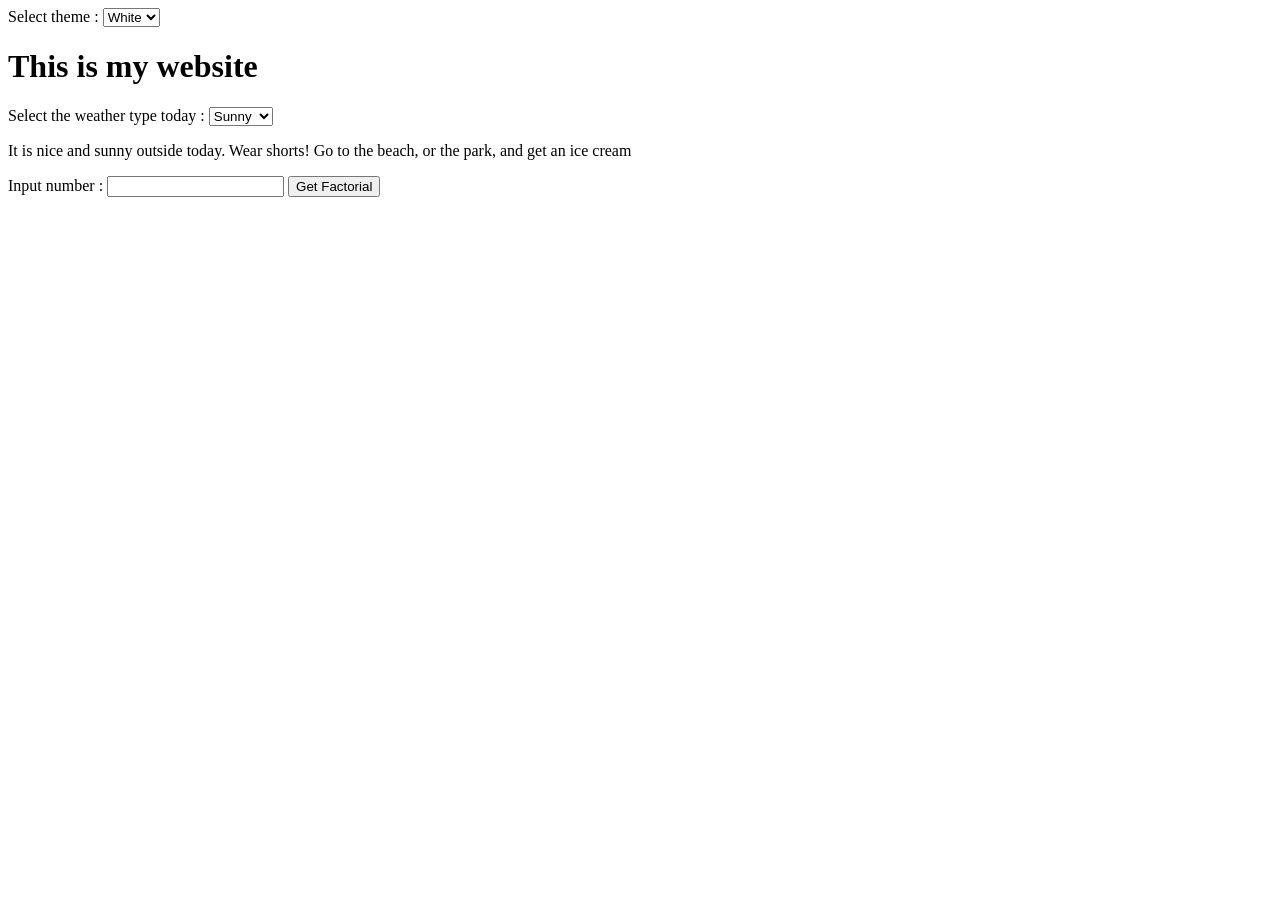
<file: index.html>
<!DOCTYPE html>
<html lang="en">
  <head>
    <meta charset="UTF-8" />
    <meta http-equiv="X-UA-Compatible" content="IE=edge" />
    <meta name="viewport" content="width=device-width, initial-scale=1.0" />
    <title>Document</title>
  </head>

  <!-- Isi Konten dari Website -->
  <body id="konten">
    <!-- Membuat Form Pemilihan Tema Gelap/Terang-->
    <form>
      <label for="tema">Select theme :</label>
      <select name="tema" id="tema" onchange="pilihtema()">
        <option value="terang">White</option>
        <option value="gelap">Dark</option>
      </select>
    </form>
    <h1>This is my website</h1>

    <!-- Membuat Form Pemilihan Cuaca-->
    <form>
      <label for="cuaca">Select the weather type today : </label>
      <select name="cuaca" id="cuaca" onchange="kondisi()">
        <option value="cerah">Sunny</option>
        <option value="hujan">Rainny</option>
      </select>
    </form>
    <p id="kalimat">It is nice and sunny outside today. Wear shorts! Go to the beach, or the park, and get an ice cream</p>

    <!-- Membuat Form untuk memasukkan angka yang akan dilakukan Faktorial-->
    <form onsubmit="return false">
      <label for="bilangan">Input number :</label>
      <input type="number" name="bilangan" id="bilangan" required />
      <button onclick="faktorial()">Get Factorial</button>
    </form>
    <p id="hasil"></p>

    <script src="javascript.js"></script>
  </body>
</html>
</file>
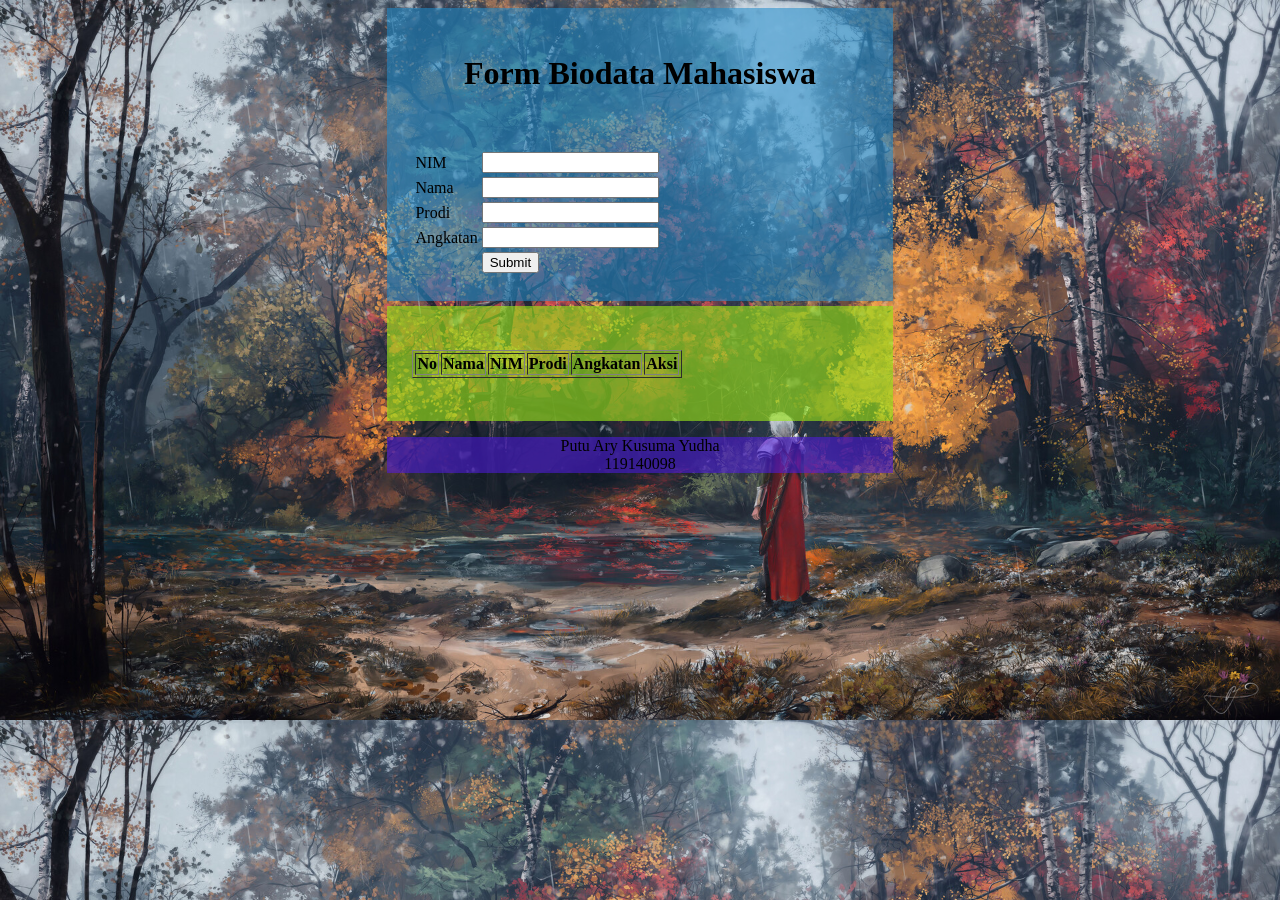
<file: pertemuan4/index.html>
<!DOCTYPE html>
<html lang="en">
  <head>
    <meta charset="UTF-8" />
    <meta name="viewport" content="width=device-width, initial-scale=1.0" />
    <title>Form Mahasiswa</title>
    <link rel="shortcut icon" href="https://www.gstatic.com/images/branding/product/2x/forms_2020q4_48dp.png" type="image/x-icon" />
    <script type="text/javascript" src="jquery-3.5.1.min.js"></script>
    <script type="text/javascript" src="javascript.js"></script>
    <link rel="stylesheet" href="format.css" />
  </head>
  <body>
    <div class="form">
      <h1 class="judul">Form Biodata Mahasiswa</h1>
      <br><br>
      <table>
        <tr>
          <td>NIM</td>
          <td><input type="number" class="nomor_nim" /></td>
        </tr>
        <tr>
          <td>Nama</td>
          <td><input type="text" class="nama" /></td>
        </tr>
        <tr>
          <td>Prodi</td>
          <td><input type="text" class="prodi" /></td>
        </tr>
        <tr>
          <td>Angkatan</td>
          <td><input type="number" class="tahun_angkatan" /></td>
        </tr>
        <tr>
          <td></td>
          <td>
            <button class="btn-tambah">Submit</button>
            <button class="btn-ubah" style="display: none">Save</button>
            <button class="btn-batal" style="display: none">Cancel</button>
          </td>
        </tr>
      </table>
    </div>

    <div class="data">
      <br />
      <table class="tampilanData" border="1">
        <thead>
          <tr>
            <th>No</th>
            <th>Nama</th>
            <th>NIM</th>
            <th>Prodi</th>
            <th>Angkatan</th>
            <th>Aksi</th>
          </tr>
        </thead>
        <tbody class="targetData"></tbody>
      </table>
      <br />
    </div>
  </body>
  
  <footer>
    <p>
      Putu Ary Kusuma Yudha <br>
      119140098
    </p>
  </footer>
</html>
</file>
<file: pertemuan4/format.css>
body {
    background-image: url("Background.jpg");
    background-repeat: repeat;
    background-size: 100%;
    background-attachment: fixed;
}

.judul {
    text-align: center;
}

.form {
    background-color: rgba(32, 141, 204, 0.548);
    margin : 5px 30% 0% 30%;
    padding: 2%;
}

.data {
    background-color: rgba(149, 224, 26, 0.644);
    margin : 5px 30% 0% 30%;
    padding: 2%;
}

footer {
    background-color: rgba(79, 26, 224, 0.562);
    margin : 5px 30% 0% 30%;
    text-align: center;
}
</file>
